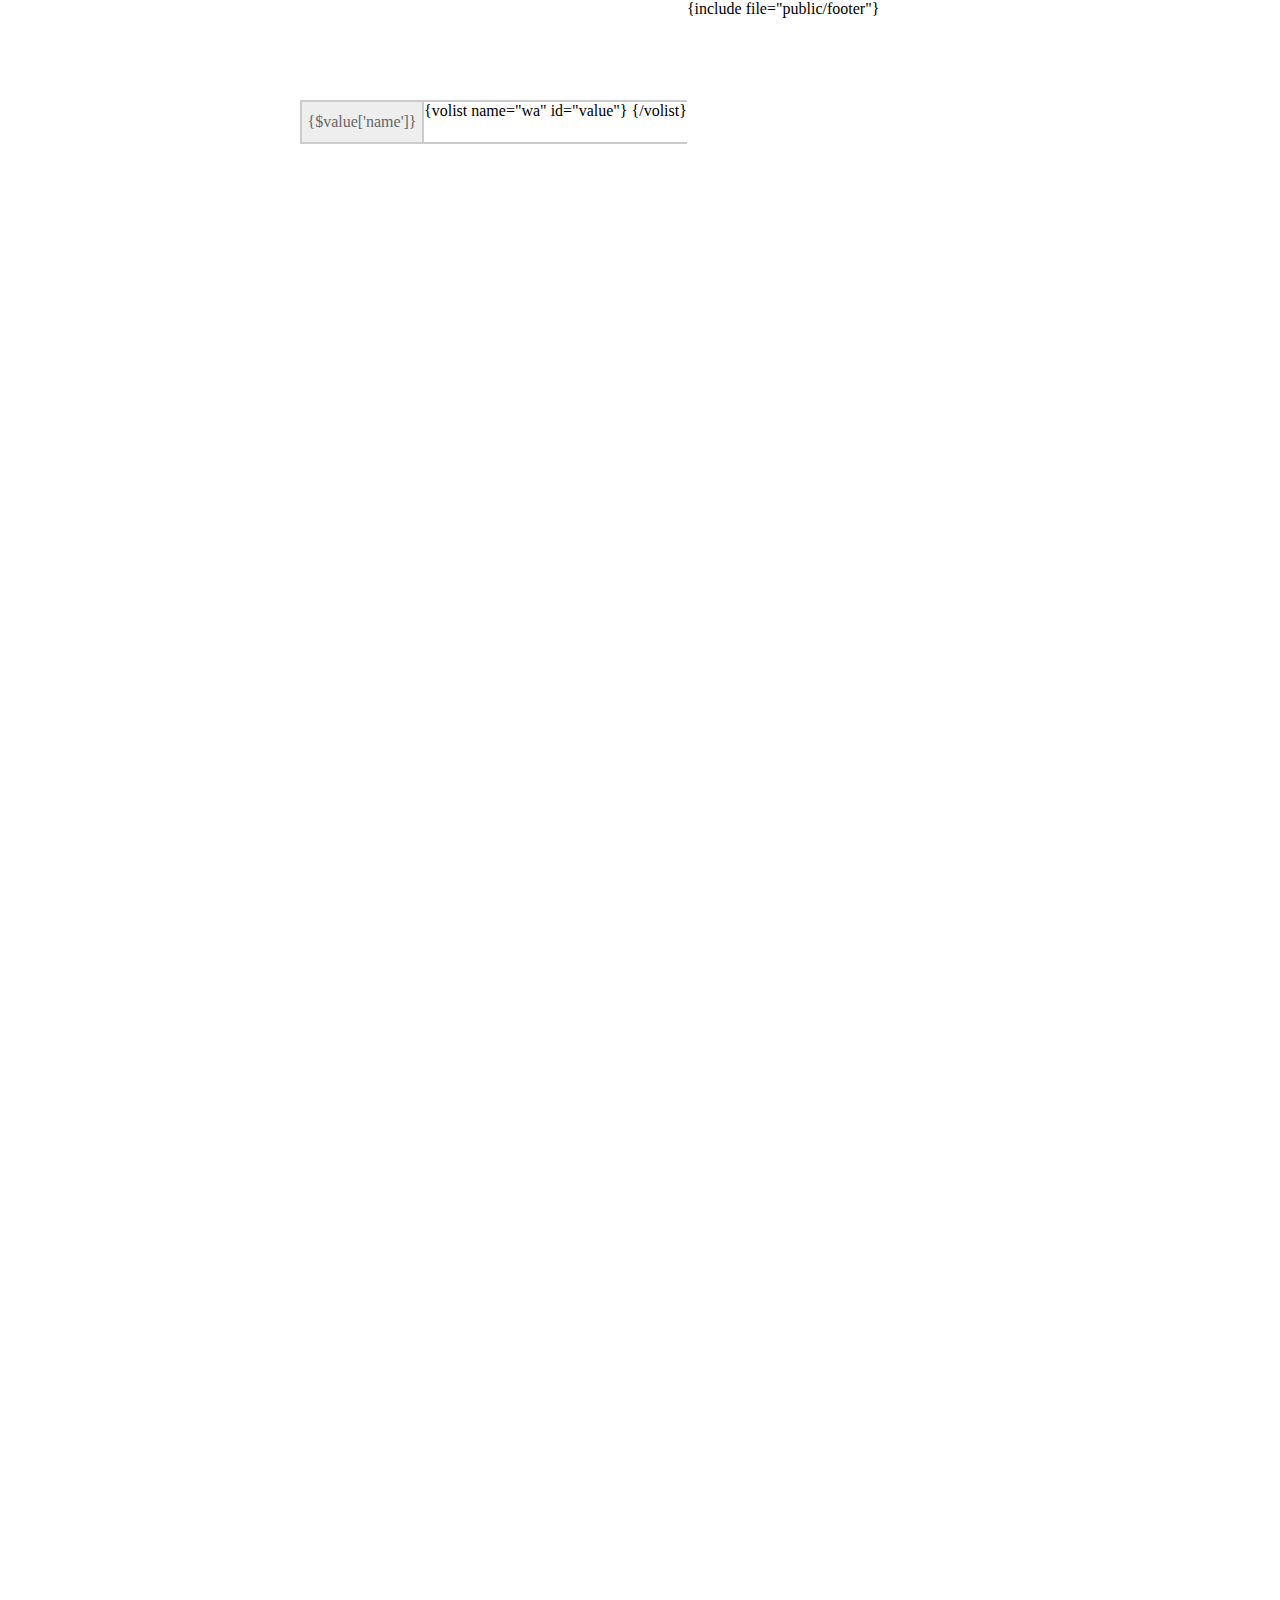
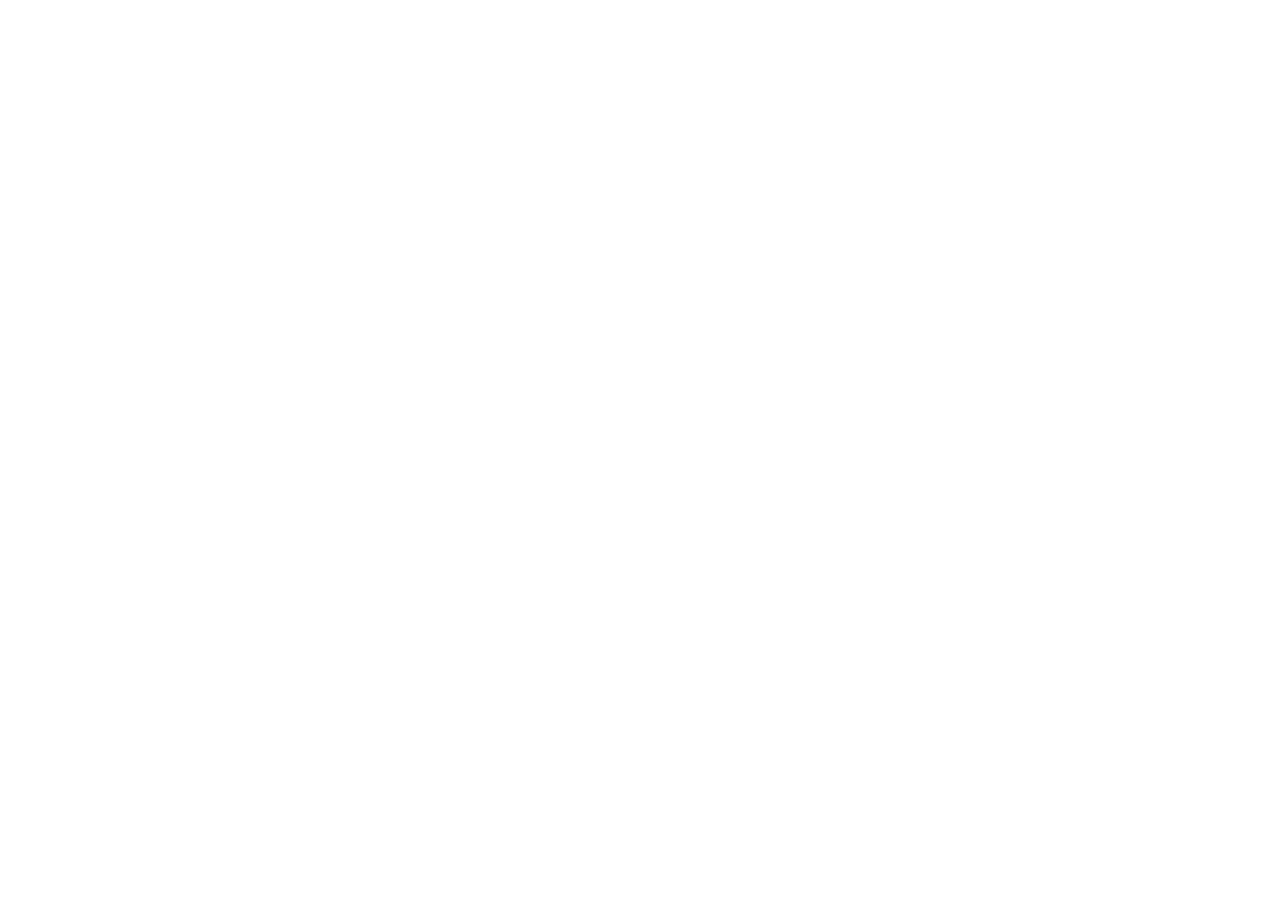
<file: ThinkPHP2/application/index/view/index/navigation.html>
<!DOCTYPE html>
<html>
<head>
	<title></title>
	<meta charset="utf-8">
</head>
<style type="text/css">

	* { margin:0; padding:0;}

	ul, li { list-style:none;}

	a { text-decoration:none;}

	.nav { border:2px solid #ccc; border-right:none; overflow:hidden; float:left; margin:100px 0 0 300px;}

	.nav ul li { float:left;}

	.nav ul li a { width:120px; height:40px; text-align:center; line-height:40px; display:block; border-right:2px solid #ccc; background:#eee; color:#666;}

	.nav ul li a:hover{ color:#f00; }



	.nav ul li ul { position:absolute;}

	.nav ul li ul li { float:none;}

	.nav ul li ul li a { border-right:none; border-top:1px dotted #ccc; background:#f5f5f5;}



	.nav ul li ul { position:absolute; display:none;}

	.nav ul li ul li { float:none;}

	.nav ul li ul li a { border-right:none; border-top:1px dotted #ccc; background:#f5f5f5;}

	.nav ul li:hover ul{ display:block; }

	

</style>
<body style="height:2500px">
    {include file="public/footer"}

	<div class="nav">
  <ul>
			{volist  name="wa"  id="value"}	
		<li><a href="#">{$value['name']}</a>
      <ul>
           {volist  name="value['son']"  id="val"}	
      	 	 <li><a href="{:url('index/commodity',array('cate_id'=>$val['id']))}">{$val['name']}</a></li>
          {/volist}  
        </ul>
    </li>
		{/volist}    
  </ul>
</div>


</body>


</html>
</file>
